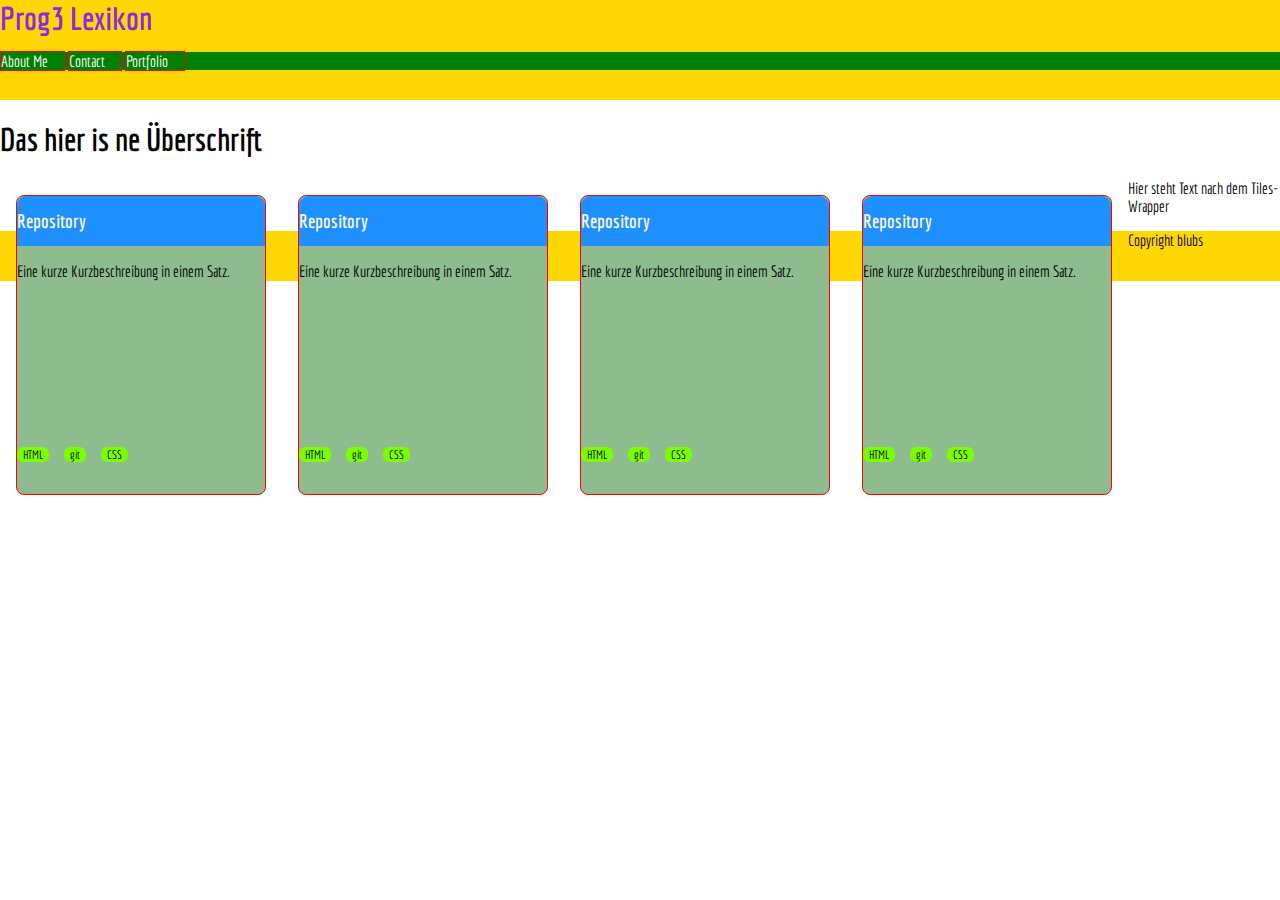
<file: index.html>
<!DOCTYPE html>
<html lang="de">

<head>
    <meta charset="UTF-8">
    <meta http-equiv="X-UA-Compatible" content="IE=edge">
    <meta name="viewport" content="width=device-width, initial-scale=1.0">
    <title>IG3 Lexikon Yay</title>
    <link rel="stylesheet" href="fonts/stylesheet.css">
    <link rel="stylesheet" href="css/style.css">
</head>

<body>

    <header>
        <h1>Prog3 Lexikon</h1>
        <nav>
            <ul>
                <li><a href="#">About Me</a></li>
                <li><a href="#">Contact</a></li>
                <li><a href="#">Portfolio</a></li>
            </ul>
        </nav>
    </header>
    <main>
        <h1>Das hier is ne Überschrift</h1>

        <div id="tiles">

            <div class="tile">
                <h3>Repository</h3>
                <div class="tile-content">
                    <p>Eine kurze Kurzbeschreibung in einem Satz.</p>
                    <div class="tile-tags">
                        <ul>
                            <li>HTML</li>
                            <li>git</li>
                            <li>CSS</li>
                        </ul>
                    </div>
                </div>
            </div>

            <div class="tile">
                <h3>Repository</h3>
                <div class="tile-content">
                    <p>Eine kurze Kurzbeschreibung in einem Satz.</p>
                    <div class="tile-tags">
                        <ul>
                            <li>HTML</li>
                            <li>git</li>
                            <li>CSS</li>
                        </ul>
                    </div>
                </div>
            </div>

            <div class="tile">
                <h3>Repository</h3>
                <div class="tile-content">
                    <p>Eine kurze Kurzbeschreibung in einem Satz.</p>
                    <div class="tile-tags">
                        <ul>
                            <li>HTML</li>
                            <li>git</li>
                            <li>CSS</li>
                        </ul>
                    </div>
                </div>
            </div>

            <div class="tile">
                <h3>Repository</h3>
                <div class="tile-content">
                    <p>Eine kurze Kurzbeschreibung in einem Satz.</p>
                    <div class="tile-tags">
                        <ul>
                            <li>HTML</li>
                            <li>git</li>
                            <li>CSS</li>
                        </ul>
                    </div>
                </div>
            </div>
        </div>

        <p>Hier steht Text nach dem Tiles-Wrapper</p>
    </main>
    <footer>Copyright blubs</footer>

    <script src="https://code.jquery.com/jquery-3.6.4.min.js"
        integrity="sha256-oP6HI9z1XaZNBrJURtCoUT5SUnxFr8s3BzRl+cbzUq8=" crossorigin="anonymous"></script>
    <script src="script/data.js"></script>
    <script src="script/script.js"></script>

</body>

</html>
</file>
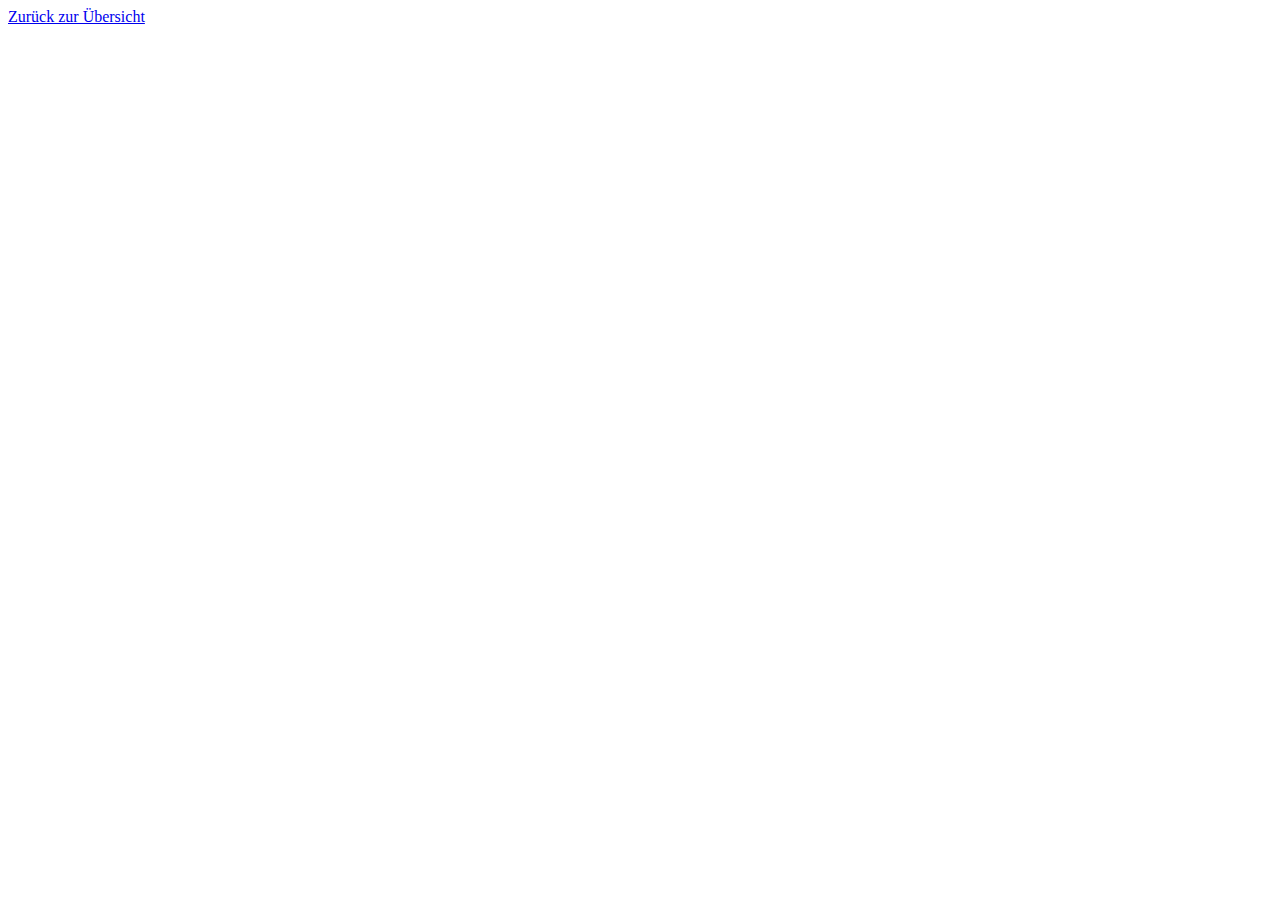
<file: _abgabe/index.html>
<!DOCTYPE html>
<html lang="en">
<head>
    <meta charset="UTF-8">
    <meta http-equiv="X-UA-Compatible" content="IE=edge">
    <meta name="viewport" content="width=device-width, initial-scale=1.0">
    <title>Beispielbegriff</title>
</head>
<body>
    <a href="../index.html">Zurück zur Übersicht</a>
</body>
</html>
</file>
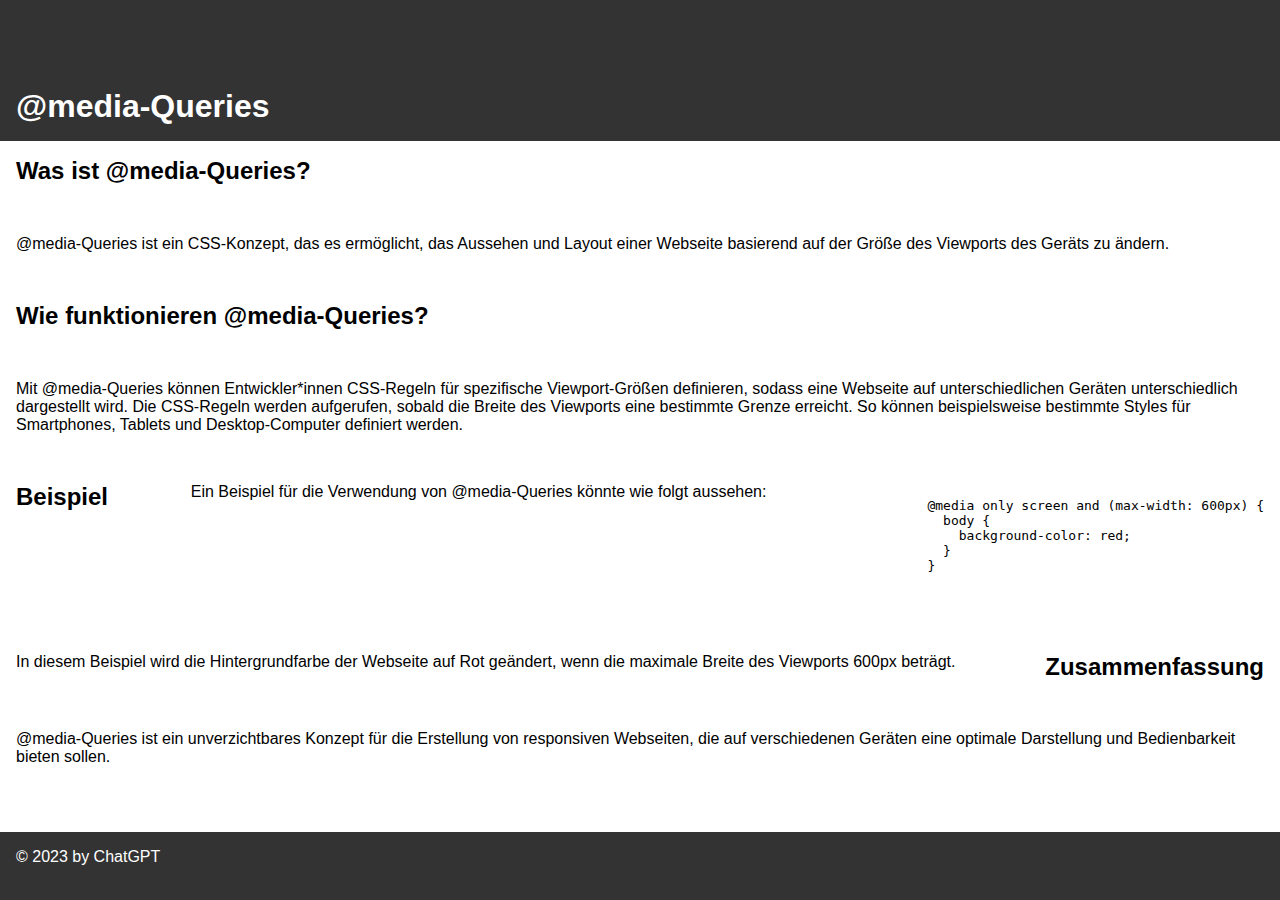
<file: _abgabe/media-queries/index.html>
<!DOCTYPE html>
<html lang="de">

<head>
  <meta charset="UTF-8">
  <meta name="viewport" content="width=device-width, initial-scale=1.0">
  <title>@media-Queries - CSS Konzept für responsive Webseiten</title>
  <link rel="stylesheet" href="css/base.css">
  <link rel="stylesheet" href="css/main.css">
  <link rel="stylesheet" href="css/responsive.css">
</head>

<body>
  <header>
    <nav>
      <ul class="flex-container">
        <li><a href="../../index.html">Home</a></li>
        <li><a href="../html/html.html">HTML</a></li>
        <li><a href="../css/css.html">CSS</a></li>
        <li><a href="../javascript/javascript.html">JavaScript</a></li>
      </ul>
    </nav>
    <h1>@media-Queries</h1>
  </header>
  <main>
    <h2>Was ist @media-Queries?</h2>
    <p>@media-Queries ist ein CSS-Konzept, das es ermöglicht, das Aussehen und Layout einer Webseite basierend auf der Größe des Viewports des Geräts zu ändern.</p>

    <h2>Wie funktionieren @media-Queries?</h2>
    <p>Mit @media-Queries können Entwickler*innen CSS-Regeln für spezifische Viewport-Größen definieren, sodass eine Webseite auf unterschiedlichen Geräten unterschiedlich dargestellt wird. Die CSS-Regeln werden aufgerufen, sobald die Breite des Viewports eine bestimmte Grenze erreicht. So können beispielsweise bestimmte Styles für Smartphones, Tablets und Desktop-Computer definiert werden.</p>

    <h2>Beispiel</h2>
    <p>Ein Beispiel für die Verwendung von @media-Queries könnte wie folgt aussehen:</p>

    <div class="code-container">
      <pre>
        <code>
          &#64media only screen and (max-width: 600px) &#123;
            body &#123;
              background-color: red;
            &#125;
          &#125;
        </code>
      </pre>
    </div>

    <p>In diesem Beispiel wird die Hintergrundfarbe der Webseite auf Rot geändert, wenn die maximale Breite des Viewports 600px beträgt.</p>

    <h2>Zusammenfassung</h2>
    <p>@media-Queries ist ein unverzichtbares Konzept für die Erstellung von responsiven Webseiten, die auf verschiedenen Geräten eine optimale Darstellung und Bedienbarkeit bieten sollen.</p>
  </main>

  <footer>
    <p>&copy; 2023 by ChatGPT</p>
    <a href="../../index.html">Zurück zur Hauptseite</a>
  </footer>
</body>

</html>
</file>
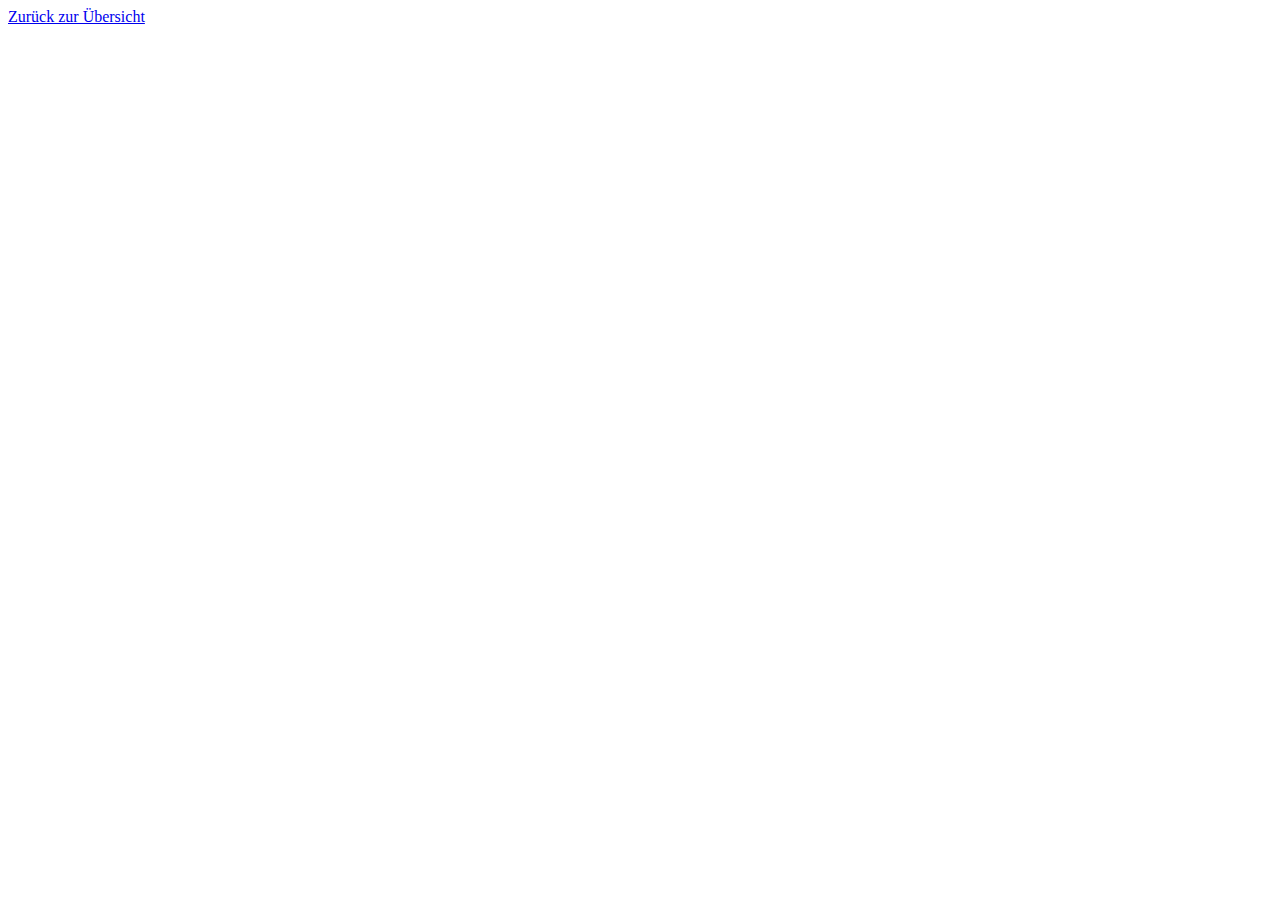
<file: _abgabe/test/index.html>
<!DOCTYPE html>
<html lang="en">
<head>
    <meta charset="UTF-8">
    <meta http-equiv="X-UA-Compatible" content="IE=edge">
    <meta name="viewport" content="width=device-width, initial-scale=1.0">
    <title>Beispielbegriff</title>
</head>
<body>
    <a href="../../index.html">Zurück zur Übersicht</a>
</body>
</html>
</file>
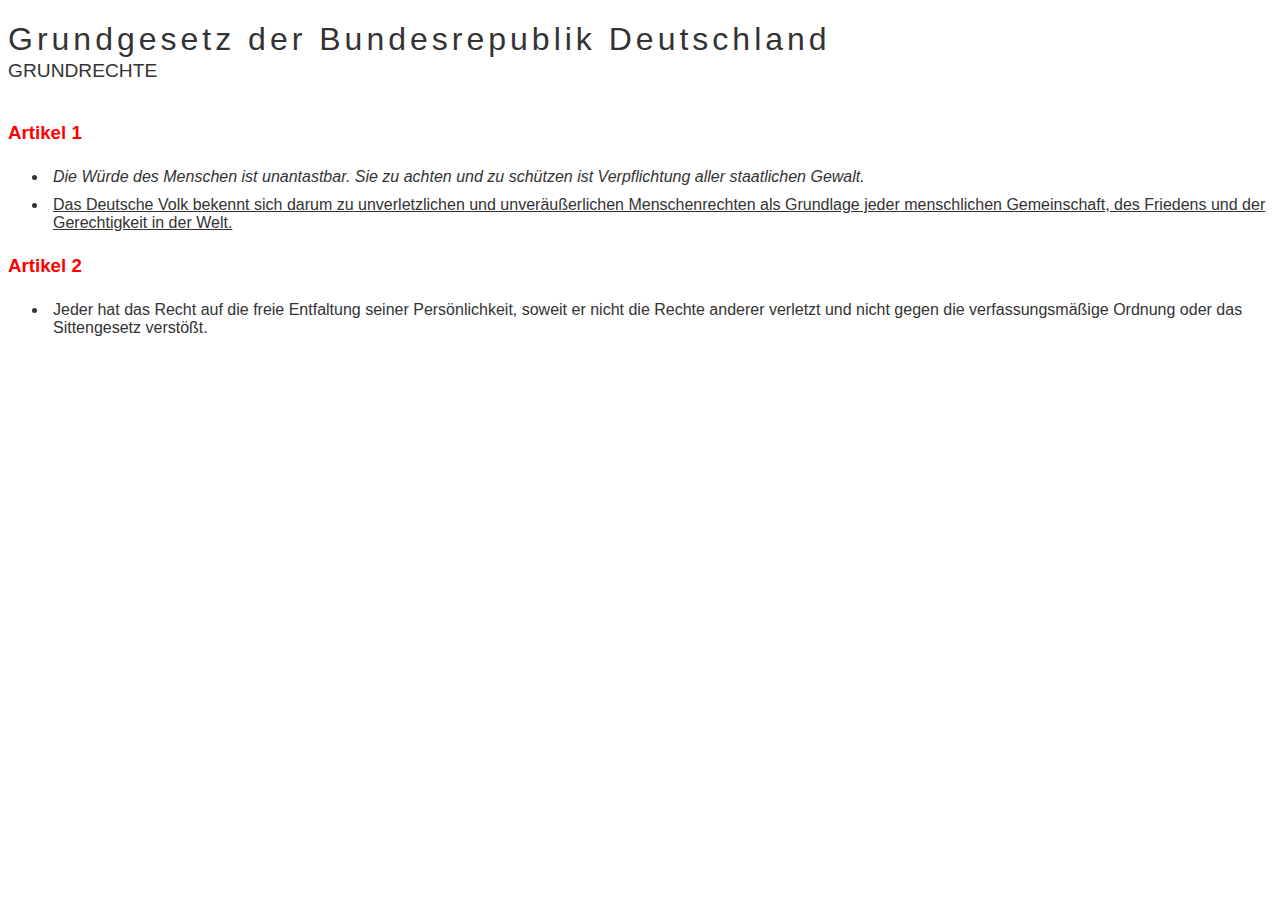
<file: _uebungen/grundgesetz/index.html>
<!DOCTYPE html>
<html lang="de">
  <head>
    <meta charset="utf-8">
        <title>Grundgesetz der Bundesrepubcsacsacascsalik Deutschland</title>
      <link rel="stylesheet" type="text/css" href="style.css">
  </head>
  <body>
<h1>Grundgesetz der Bundesrepublik Deutschland</h1>
<h2>Grundrechte</h2>
<h3>Artikel 1</h3>
      
<ul>
    <li class="kursiv">Die Würde des Menschen ist unantastbar.
        Sie zu achten und zu schützen ist Verpflichtung aller staatlichen Gewalt.</li>
    <li class="unterstrichen">Das Deutsche Volk bekennt sich darum zu unverletzlichen und unveräußerlichen Menschenrechten als Grundlage jeder menschlichen Gemeinschaft, des Friedens und der Gerechtigkeit in der Welt.</li>
    
</ul>
      
<h3>Artikel 2</h3>
      <ul><li>
Jeder hat das Recht auf die freie Entfaltung seiner Persönlichkeit, soweit er nicht die Rechte anderer verletzt und nicht gegen die verfassungsmäßige Ordnung oder das Sittengesetz verstößt.</li></ul>
</body>
</html>
</file>
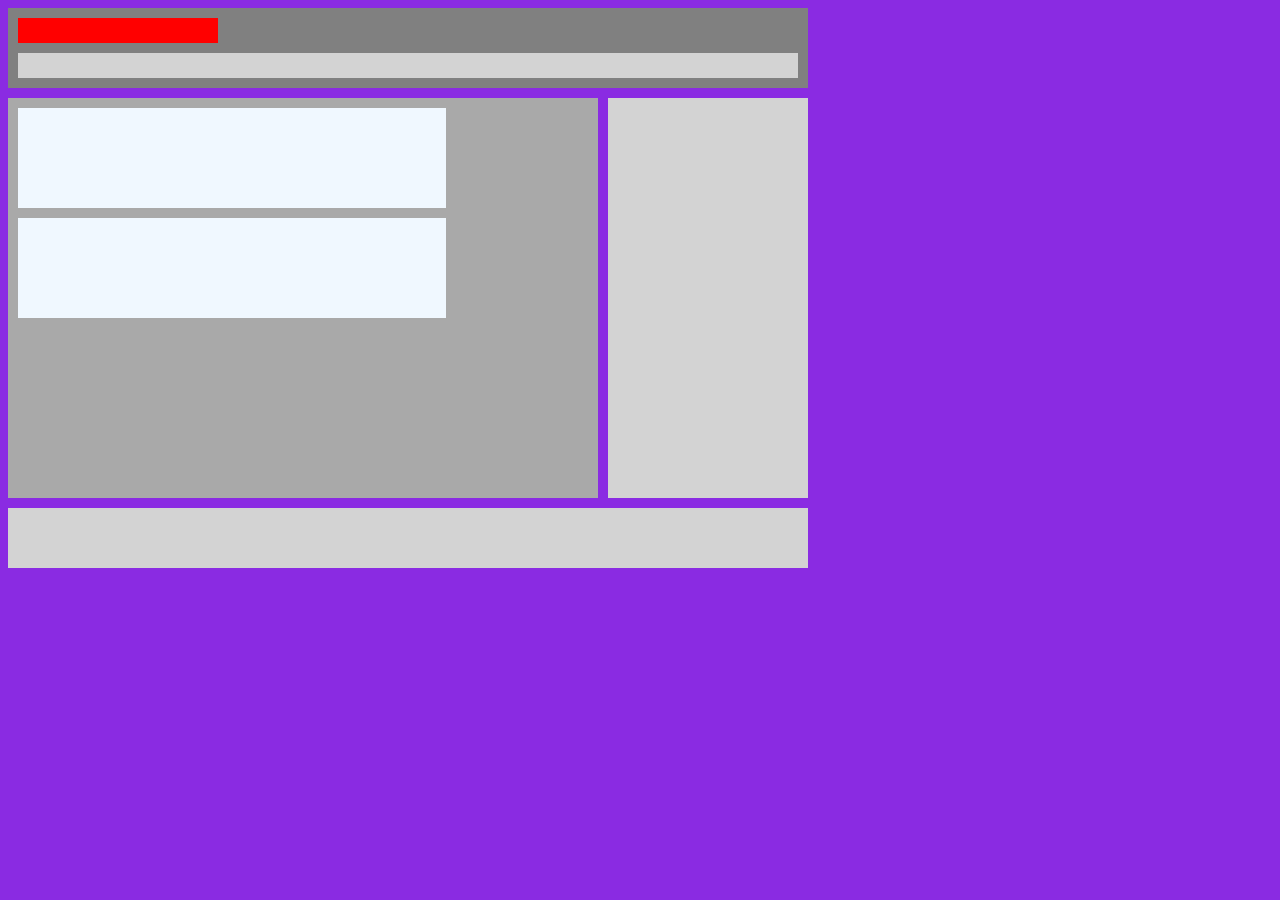
<file: _uebungen/layout/classic/index.html>
<!DOCTYPE html>
<html lang="en">

<head>
    <meta charset="UTF-8">
    <meta http-equiv="X-UA-Compatible" content="IE=edge">
    <meta name="viewport" content="width=device-width, initial-scale=1.0">
    <title>Document</title>
    <link rel="stylesheet" href="style.css">
</head>

<body>
    <div id="wrapper">
        <header>
            <div id="logo"></div>
            <nav></nav>
        </header>
        <div id="content-wrapper">
            <main>
                <article></article>
                <article></article>
            </main>
            <aside></aside>
        </div>
        <footer></footer>
    </div>
</body>

</html>
</file>
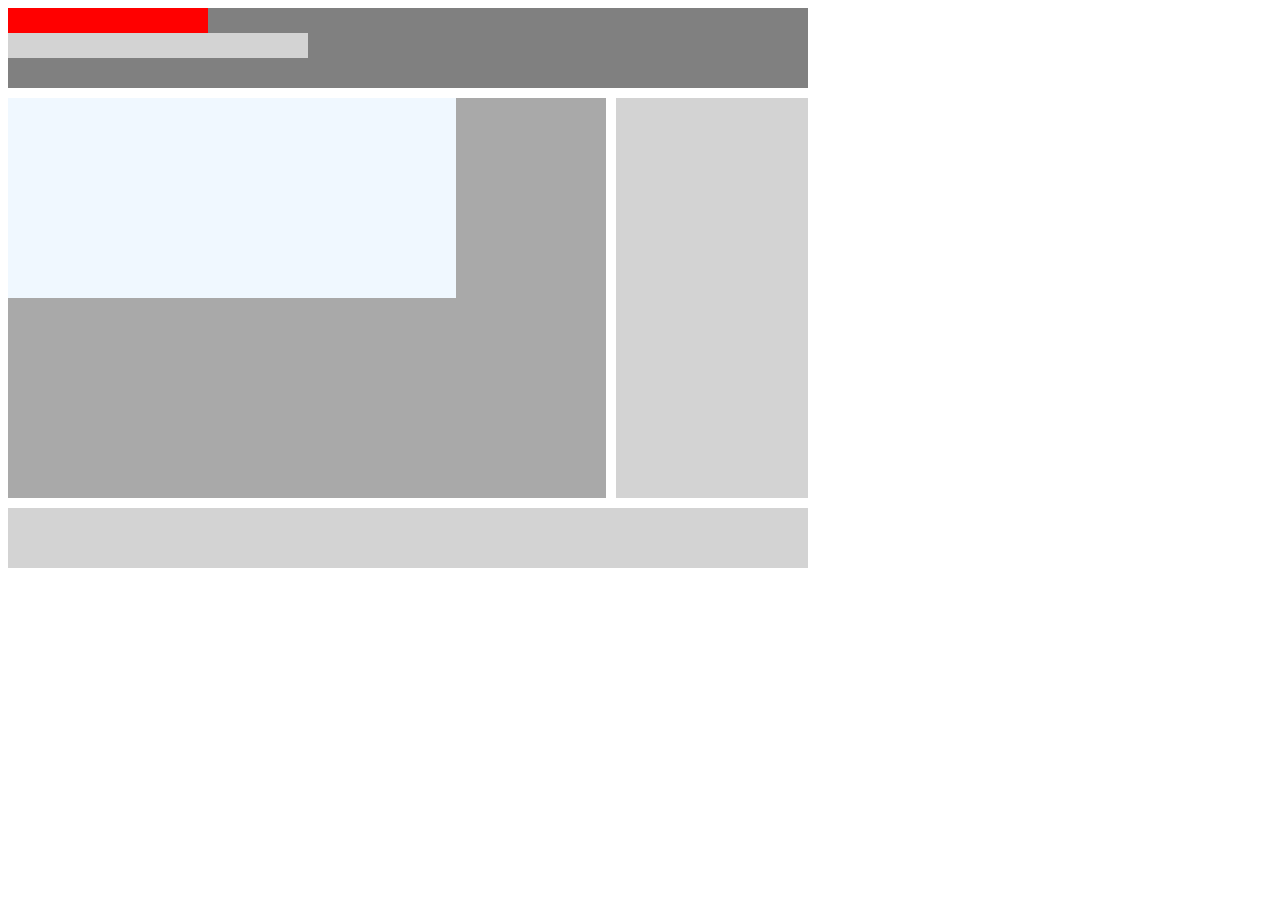
<file: _uebungen/layout/grid-areas/index.html>
<!DOCTYPE html>
<html lang="en">

<head>
    <meta charset="UTF-8">
    <meta http-equiv="X-UA-Compatible" content="IE=edge">
    <meta name="viewport" content="width=device-width, initial-scale=1.0">
    <title>Document</title>
    <link rel="stylesheet" href="style.css">
</head>

<body>
    <div id="wrapper">
        <header>
            <div id="logo"></div>
            <nav></nav>
        </header>
            <main>
                <article></article>
                <article></article>
            </main>
            <aside></aside>
        
        <footer></footer>
    </div>
</body>

</html>
</file>
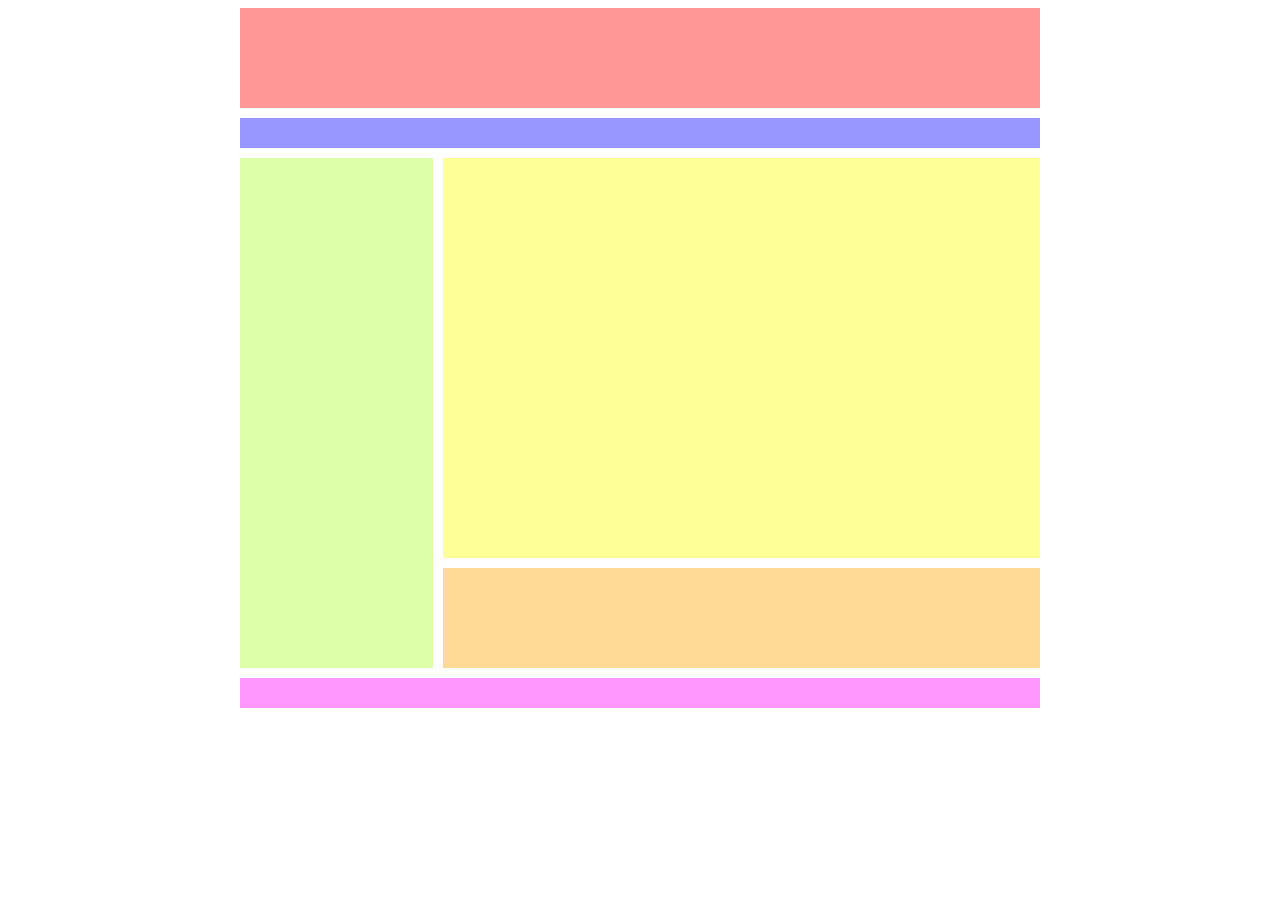
<file: _uebungen/layout/grid2/index.html>
<!DOCTYPE html>
<html lang="en">

<head>
    <meta charset="UTF-8">
    <meta http-equiv="X-UA-Compatible" content="IE=edge">
    <meta name="viewport" content="width=device-width, initial-scale=1.0">
    <title>Grid-Übung 2</title>
    <link rel="stylesheet" href="css/style.css">
    <link rel="stylesheet" href="css/mobile.css">
</head>

<body>
    <div id="wrapper">
        <header></header>
        <nav></nav>
        <aside></aside>
        <div id="yellow"></div>
        <div id="orange"></div>
        <footer></footer>
    </div>
</body>

</html>
</file>
<file: fonts/stylesheet.css>
@font-face {
    font-family: 'Economica';
    src: url('Economica-Bold.woff2') format('woff2'),
        url('Economica-Bold.woff') format('woff');
    font-weight: bold;
    font-style: normal;
    font-display: swap;
}

@font-face {
    font-family: 'Economica';
    src: url('Economica-Regular.woff2') format('woff2'),
        url('Economica-Regular.woff') format('woff');
    font-weight: normal;
    font-style: normal;
    font-display: swap;
}
</file>
<file: css/style.css>
* {
    font-family: "Economica", Verdana, sans-serif;
    box-sizing: border-box;
}

body {
    margin: 0;
}

a {
    color: white;
    text-decoration: none;
}

h3 {
    color: beige;
}

header,
footer {
    background-color: gold;
}

header {
    height: 100px;
}

header h1 {
    margin: 0;
    color: blueviolet;
}

nav {
    background-color: green;
}

nav ul {
    list-style: none;
    padding: 0;
}

nav ul li {
    display: inline;
    padding-right: 1em;
    border: 1px solid red;
}

#tile-wrapper {
    overflow: hidden;
    display: flex;
/*  flex-direction: column;*/
    
}

.tile {
    border: 1px solid red;
    border-radius: 0.5em;
    background-color: darkseagreen;
    width: 250px;
    height: 300px;
    float: left;
    margin: 1em;
    position: relative;
}

.tile h3 {
    background-color: dodgerblue;
    border-radius: 0.5em 0.5em 0 0;
    margin: 0;
    line-height: 50px;
}

.tile-tags {
    position: absolute;
    bottom: 1em;
}

.tile-tags ul {
    list-style: none;
    padding: 0;
    text-align: center;
}

.tile-tags ul li {
    display: inline;
    margin-right: 1em;
    background-color: lawngreen;
    border-radius: 0.5em;
    padding: 1px 0.5em;
    font-size: 0.75em;
}

footer {
    height: 50px;
}

@media screen and (max-width: 768px) {
    body {
        background-color: fuchsia;
    }
    .tile {
        width: calc(100% - 2em);
    }
}
</file>
<file: _abgabe/media-queries/css/main.css>
/* CSS-Grid */
body {
    display: grid;
    grid-template-rows: auto 1fr auto;
    grid-template-columns: 1fr;
    min-height: 100vh;
  }
  
  header {
    background-color: #333;
    color: #fff;
    padding: 1rem;
  }
  
  main {
    display: flex;
    flex-wrap: wrap;
    justify-content: space-between;
    padding: 1rem;
  }
  
  footer {
    background-color: #333;
    color: #fff;
    padding: 1rem;
  }
  
  @media (max-width: 600px) {
    /* Mobile-Ansicht */
    body {
      grid-template-rows: auto 1fr auto;
      grid-template-columns: 1fr;
    }
  }
</file>
<file: _abgabe/media-queries/css/responsive.css>
/* Responsive Styles */
@media (max-width: 900px) {
    /* Tablets */
    .container {
      max-width: 90%;
    }
  }
  
  @media (max-width: 600px) {
    /* Mobile */
    .container {
      max-width: 100%;
      padding: 0 1rem;
    }
  }
</file>
<file: _uebungen/grundgesetz/style.css>
h3 {
    color: red;
}

body {
    font-family: "Helvetica", Arial, sans-serif;
    color: #333333;
}

.kursiv {
    font-style: italic;
}

.unterstrichen {
    text-decoration: underline;
}

h2 {
    text-transform: uppercase;
    font-weight: normal;
    font-size: 1.2em;
    margin-bottom: 40px;
    margin-top: -20px;
}

li {
    padding: 5px;
}

h1 {
    letter-spacing: 4px;
    font-weight: normal;
}
</file>
<file: _uebungen/layout/classic/style.css>
* {
    box-sizing: border-box;
}

body {
    background-color: blueviolet;
}

#wrapper {
    width: 800px;
    /*     margin: auto; */
}

header {
    background-color: gray;
    width: 800px;
    height: 80px;
    padding: 10px;
    margin-bottom: 10px;
}

#logo {
    height: 25px;
    width: 200px;
    background-color: red;
    margin-bottom: 10px;
}

header nav {
    height: 25px;
    width: 100%;
    background-color: lightgray;
}

#content-wrapper {
    overflow: hidden;
}

main {
    background-color: darkgray;
    height: 400px;
    width: calc(75% - 10px);
    float: left;
    padding: 10px;
    margin-right: 10px;
}

article {
    background-color: aliceblue;
    height: 100px;
    width: 75%;
    margin-bottom: 10px;
}

aside {
    background-color: lightgray;
    height: 400px;
    width: 25%;
    float: right;
    padding: 10px;
}

footer {
    background-color: lightgray;
    width: 100%;
    margin-top: 10px;
    height: 60px;
    bottom: 0;
}
</file>
<file: _uebungen/layout/grid-areas/style.css>
/* * {
    box-sizing: border-box;
} */

body {
    background-color: white;
}

#wrapper {
    width: 800px;
    display: grid;
    grid-template-columns: 1fr 1fr 1fr 1fr;
    grid-template-rows: 80px 400px 60px;
    grid-template-areas:
        "kopfzeile kopfzeile kopfzeile kopfzeile"
        "content content content sidebar"
        "fusszeile fusszeile fusszeile fusszeile";
    gap: 10px;
}

header {
    background-color: gray;
    grid-area: kopfzeile;
}

#logo {
    height: 25px;
    width: 200px;
    background-color: red;
}

header nav {
    height: 25px;
    width: 300px;
    background-color: lightgray;
}

#content-wrapper {
    overflow: hidden;
}

main {
    background-color: darkgray;
    grid-area: content;
}

article {
    background-color: aliceblue;
    height: 100px;
    width: 75%;
}

aside {
    background-color: lightgray;
    grid-area: sidebar;
}

footer {
    background-color: lightgray;
    grid-area: fusszeile;
}
</file>
<file: _uebungen/layout/grid2/css/style.css>
* {
    opacity: 0.8;
}

#wrapper {
    display: grid;
    width: 800px;
    margin: auto;
    grid-template-columns: repeat(4, 1fr);
    grid-template-rows: 100px 30px 400px 100px 30px;
    grid-template-areas:
        "hdr hdr hdr hdr"
        "nv nv nv nv"
        "asd yllw yllw yllw"
        "asd orng orng orng"
        "ftr ftr ftr ftr";
    gap: 10px;
}

header {
    background-color: red;
    grid-area: hdr;
}

nav {
    background-color: blue;
    grid-area: nv;
}

aside {
    background-color: greenyellow;
    grid-area: asd;
}

#yellow {
    background-color: yellow;
    grid-area: yllw;
}

#orange {
    background-color: orange;
    grid-area: orng;
}

footer {
    background-color: fuchsia;
    grid-area: ftr;
}
</file>
<file: _uebungen/layout/grid2/css/mobile.css>
@media screen and (max-width: 768px) {
    #wrapper {
        display: grid;
        width: 100%;
        grid-template-columns: 100%;
        grid-template-rows: 100px 30px 400px 100px 100px 30px;
        grid-template-areas:
            "hdr"
            "nv"
            "yllw"
            "orng"
            "asd"
            "ftr";
        gap: 10px;
    }
    
}
</file>
<file: _abgabe/media-queries/css/base.css>
/* Reset */
* {
    margin: 0;
    padding: 0;
    box-sizing: border-box;
  }
  
  /* Fonts */
  @import url("https://fonts.googleapis.com/css2?family=Roboto&display=swap");
  
  body {
    font-family: "Roboto", sans-serif;
  }
  
  /* Global styles */
  a {
    text-decoration: none;
    color: #333;
  }
  
  ul {
    list-style-type: none;
  }
  
  .container {
    max-width: 1200px;
    margin: 0 auto;
  }
  
  .content {
    margin-top: 2rem;
  }
  
  /* Colors */
  :root {
    --primary-color: #007acc;
    --secondary-color: #5bc0de;
    --tertiary-color: #ff7900;
  }
</file>
